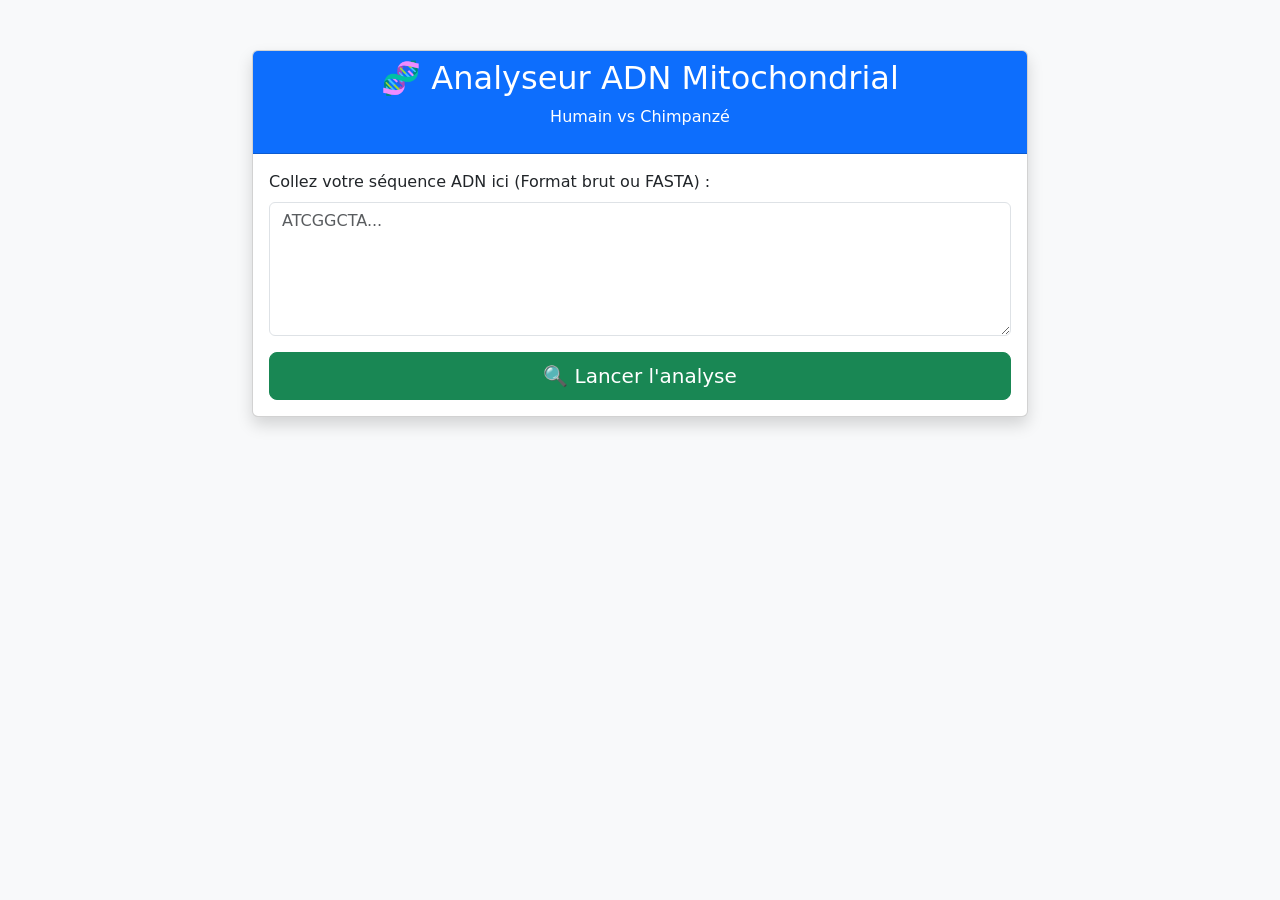
<file: templates/index.html>
<!DOCTYPE html>
<html lang="fr">
<head>
    <meta charset="UTF-8">
    <meta name="viewport" content="width=device-width, initial-scale=1.0">
    <title>Analyseur Génomique IA</title>
    <link href="https://cdn.jsdelivr.net/npm/bootstrap@5.3.0/dist/css/bootstrap.min.css" rel="stylesheet">
    <style>
        body { background-color: #f8f9fa; }
        .dna-container { max-width: 800px; margin-top: 50px; }
        .result-box { display: none; margin-top: 20px; padding: 20px; border-radius: 10px; }
        .loading { display: none; }
    </style>
</head>
<body>

<div class="container dna-container">
    <div class="card shadow">
        <div class="card-header bg-primary text-white text-center">
            <h2>🧬 Analyseur ADN Mitochondrial</h2>
            <p>Humain vs Chimpanzé</p>
        </div>
        <div class="card-body">
            <div class="mb-3">
                <label for="dnaSequence" class="form-label">Collez votre séquence ADN ici (Format brut ou FASTA) :</label>
                <textarea class="form-control" id="dnaSequence" rows="5" placeholder="ATCGGCTA..."></textarea>
            </div>
            
            <div class="d-grid gap-2">
                <button class="btn btn-success btn-lg" onclick="analyserADN()">
                    🔍 Lancer l'analyse
                </button>
            </div>

            <div id="loader" class="text-center loading mt-3">
                <div class="spinner-border text-primary" role="status"></div>
                <p>Le réseau de neurones analyse la séquence...</p>
            </div>

            <div id="resultBox" class="result-box alert alert-secondary border">
                <h3 class="text-center" id="predictionTitle">Résultat</h3>
                <hr>
                <div class="row">
                    <div class="col-6 text-center">
                        <h5>Humain</h5>
                        <div class="progress">
                            <div id="barHuman" class="progress-bar bg-info" role="progressbar" style="width: 0%">0%</div>
                        </div>
                    </div>
                    <div class="col-6 text-center">
                        <h5>Chimpanzé</h5>
                        <div class="progress">
                            <div id="barChimp" class="progress-bar bg-warning" role="progressbar" style="width: 0%">0%</div>
                        </div>
                    </div>
                </div>
                <div class="mt-3 text-center">
                    <h4>Verdict : <span id="verdictLabel" class="badge bg-dark">?</span></h4>
                    <small>Confiance : <span id="confianceValue">0%</span></small>
                </div>
            </div>

        </div>
    </div>
</div>

<script>
    async function analyserADN() {
        const sequence = document.getElementById('dnaSequence').value;
        const resultBox = document.getElementById('resultBox');
        const loader = document.getElementById('loader');

        if (!sequence) {
            alert("Veuillez entrer une séquence ADN !");
            return;
        }

        // Afficher le chargement
        resultBox.style.display = 'none';
        loader.style.display = 'block';

        try {
            // Appel au Backend Python
            const response = await fetch('/predict', {
                method: 'POST',
                headers: { 'Content-Type': 'application/json' },
                body: JSON.stringify({ sequence: sequence })
            });

            const data = await response.json();

            // Cacher le chargement
            loader.style.display = 'none';
            resultBox.style.display = 'block';

            if (data.error) {
                alert("Erreur : " + data.error);
                return;
            }

            // Mise à jour de l'interface
            document.getElementById('verdictLabel').innerText = data.label;
            
            // Couleurs dynamiques
            if (data.label === 'Humain') {
                document.getElementById('verdictLabel').className = "badge bg-info";
                resultBox.className = "result-box alert alert-info";
            } else {
                document.getElementById('verdictLabel').className = "badge bg-warning text-dark";
                resultBox.className = "result-box alert alert-warning";
            }

            document.getElementById('confianceValue').innerText = data.confidence;

            // Mise à jour des barres
            const scoreH = data.scores.humain;
            const scoreC = data.scores.chimp;
            
            document.getElementById('barHuman').style.width = scoreH;
            document.getElementById('barHuman').innerText = scoreH;
            
            document.getElementById('barChimp').style.width = scoreC;
            document.getElementById('barChimp').innerText = scoreC;

        } catch (error) {
            loader.style.display = 'none';
            alert("Erreur de connexion au serveur !");
            console.error(error);
        }
    }
</script>

</body>
</html>
</file>
